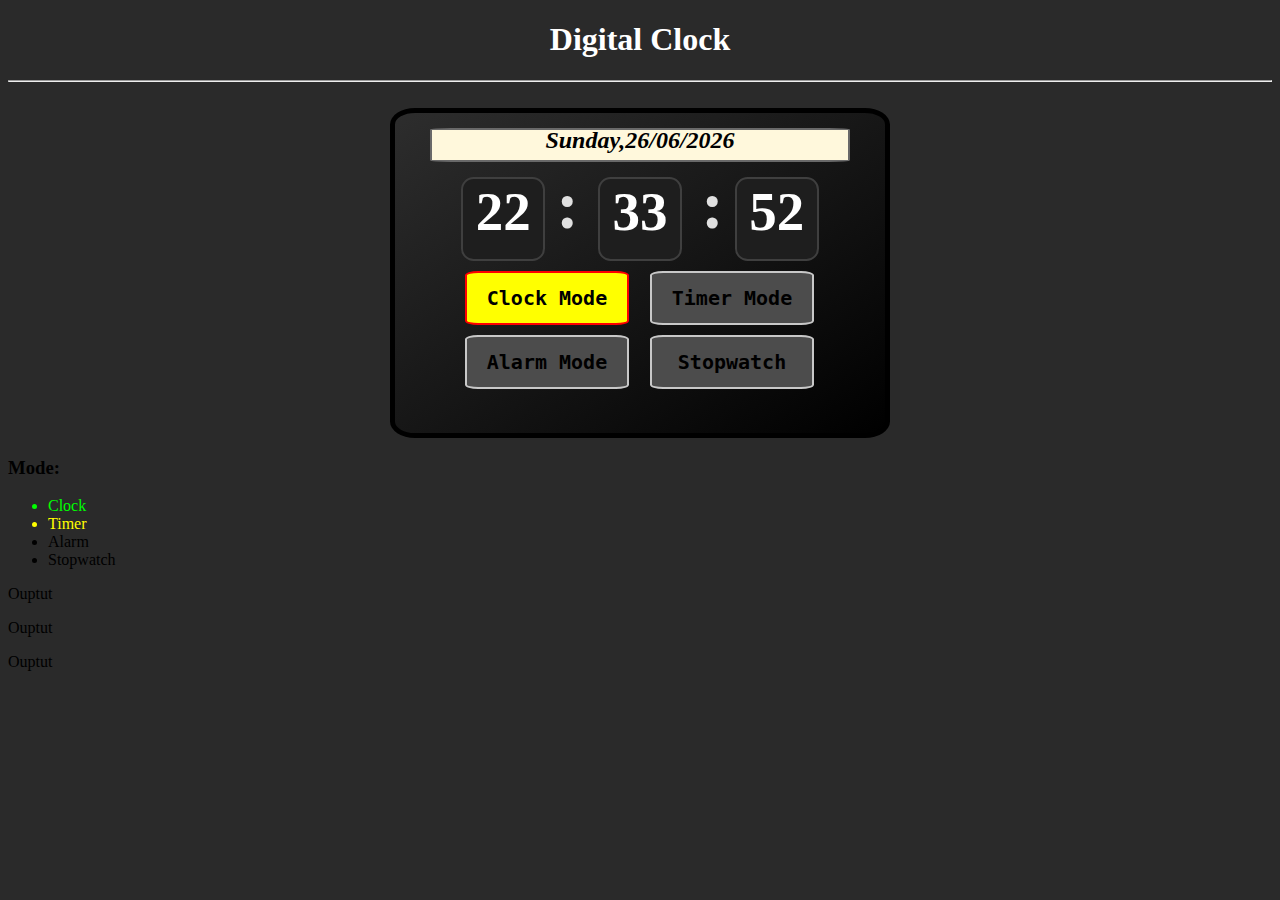
<file: index.html>
<!DOCTYPE html>
<html lang="en">
<head>
    <meta charset="UTF-8">
    <meta name="viewport" content="width=device-width, initial-scale=1.0">
    <meta name="description" content="Clock sample to be used on websites">
    <title>Digital Clock</title>

    <link rel="stylesheet" href="style.css">
</head>
<body>
    <h1 id="title">Digital Clock</h1>
    <hr><br>

    <div class="clock-container">
        <div class="display-date">
            <h2 id="dates"></h2>
        </div>
        <div class="clock-menus">
            <div class="clock">
                <div class="clock-display">
                    <h2 id="hours">24</h2>
                </div>
                <div class="clock-display">
                    <h2 id="minutes">60</h2>
                </div>
                <div class="clock-display" >
                    <h2 id="seconds">60</h2>
                </div>
            </div>

            <div class="clock-decor">
                <h2 id="clock-colon1">:</h2>
                <h2 id="clock-colon2">:</h2>
            </div>

            <div class="buttons">
                <div class="clock-button" id="clock-btn" onclick="toggleClockMode()" onmouseenter="buttonHoverAnimation('clock-btn')" onmouseleave="buttonHoverUnanimated()">
                    <p class="button-desc" id="clock-button">Clock Mode</p>
                </div>
                <div class="clock-button" id="timer-btn" onclick="toggleTimerMode()" onmouseenter="buttonHoverAnimation('timer-btn')" onmouseleave="buttonHoverUnanimated()">
                    <p class="button-desc" id="timer-button">Timer Mode</p>
                </div>
                <div class="clock-button" id="alarm-btn" onclick="toggleAlarmMode()" onmouseenter="buttonHoverAnimation('alarm-btn')" onmouseleave="buttonHoverUnanimated()">
                    <p class="button-desc" id="alarm-button">Alarm Mode</p>
                </div>
                <div class="clock-button" id="stopwatch-btn" onclick="toggleStopwatchMode()" onmouseenter="buttonHoverAnimation('stopwatch-btn')" onmouseleave="buttonHoverUnanimated()">
                    <p class="button-desc" id="sw-button">Stopwatch</p>
                </div>
            </div>
            <div class="input">
                <input type="number" class="input-time" placeholder="24" id="time-1" value="">
                <input type="number" class="input-time" placeholder="59" id="time-2" value="">
                <input type="number" class="input-time" placeholder="59" id="time-3" value="">
            </div>
        </div>
    </div>

    <h3>Mode:</h3>
    <ul>
        <li class="completed">Clock</li>
        <li class="progress">Timer</li>
        <li>Alarm</li>
        <li>Stopwatch</li>
    </ul>

    <p id="output1">Ouptut</p>
    <p id="output2">Ouptut</p>
    <p id="output3">Ouptut</p>

    <!-- <p id="output" class="output2">Hello</p> -->
    
    <script src="script.js"></script>
</body>
</html>
</file>
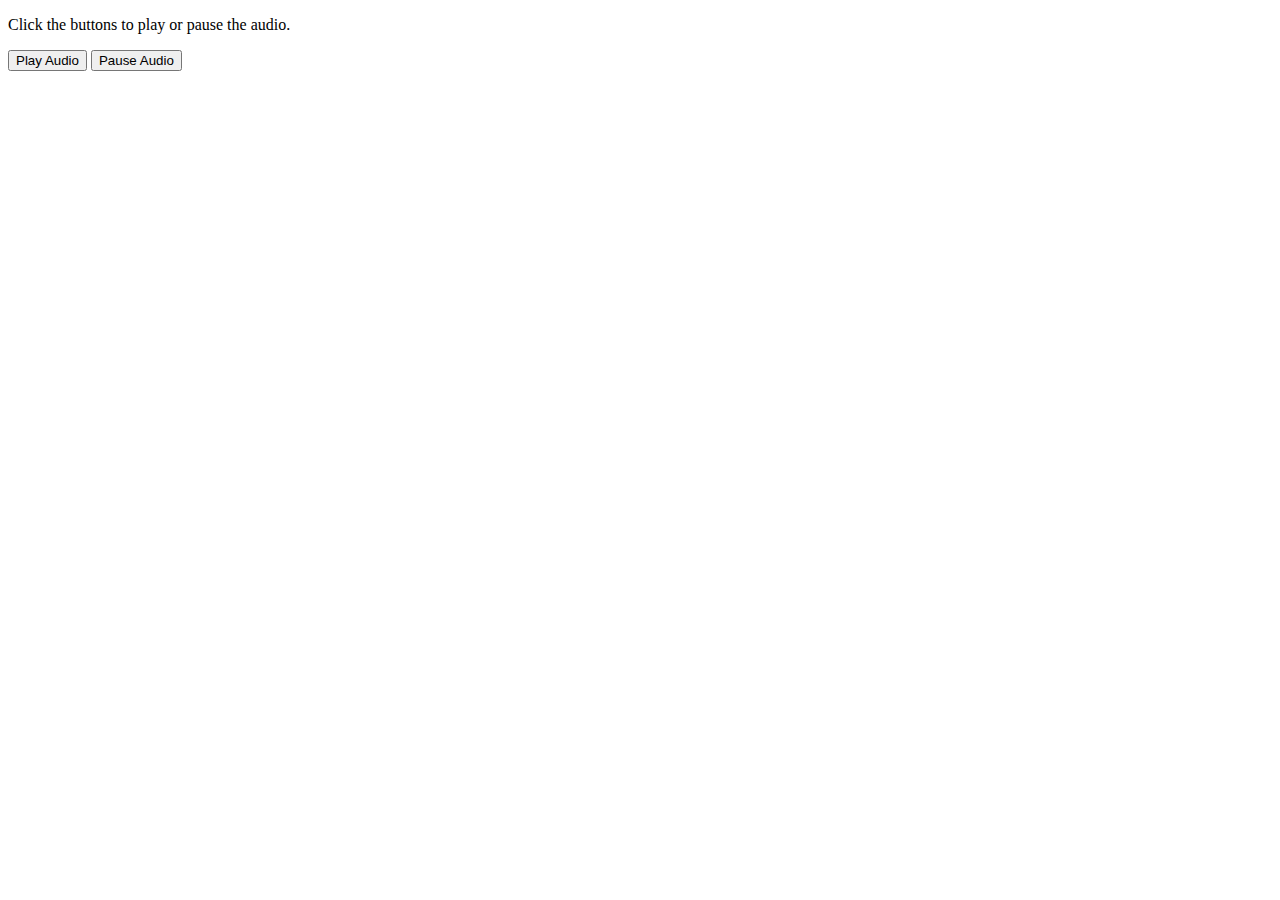
<file: testing.html>
<!DOCTYPE html>
<html>
<body>

<audio id="myAudio">
  <source src="audio/ringtone1.mp3" type="audio/ogg">
  <source src="audio/ringtone1.mp3" type="audio/mpeg">
  Your browser does not support the audio element.
</audio>

<p>Click the buttons to play or pause the audio.</p>

<button onclick="playAudio()" type="button">Play Audio</button>
<button onclick="pauseAudio()" type="button">Pause Audio</button> 

<script>
var x = document.getElementById("myAudio"); 

function playAudio() { 
  x.play(); 
} 

function pauseAudio() { 
  x.pause(); 
} 
</script>

</body>
</html>
</file>
<file: style.css>
:root {
    --clock-display-size: 80px;
    --input-display-size: 79px;
    --timer-input-margin: 40px;
}

body {
    background-color: rgb(42, 42, 42);
    font-family: cursive;
}

h1 {
    text-align: center;
}

#title {
    color: white;
}

.clock-container {
    margin: auto;
    border-radius: 5%;
    border: 5px solid rgb(0, 0, 0);
    background-image: linear-gradient(to bottom right, rgb(45, 45, 45), black);
    width: 490px;
    height: 320px;
    position: relative;
    z-index: 1;
}

.clock-menus {
    position: relative;
    bottom: 30px;
}

.clock {
    display: flex;
    flex-direction: row;
    padding: 60px 40px 40px 40px;
}

.clock > .clock-display {
    margin: auto;
    background-color: rgb(30, 30, 30);
    border-radius: 15%;
    border: 2px solid rgb(63, 63, 63);
    height: var(--clock-display-size);
    width: var(--clock-display-size);
}

.clock-display > h2 {
    font-size: 55px;
    color: white;
    text-align: center;
    position: relative;
    bottom: 45px;
}

.clock-decor {
    display: flex;
    flex-direction: row;
    justify-content: space-around;
    font-size: 45px;
    color: rgb(224, 224, 224);
    text-align: center;
    padding: 0px 100px;
    position: relative;
    bottom: 190px;
}

.display-date > h2 {
    color: black;
    text-align: center;
    margin: 0;
    font-style: italic;
    position: relative;
    bottom: 3px;
}

.display-date {
    width: 85%;
    height: 30px;
    background-color: cornsilk;
    margin: auto;
    position: relative;
    top: 15px;
    border: 2px solid rgb(105, 105, 105);
    border-radius: 5%;
}



/* Clock Buttons */

.buttons {
    position: relative;
    display: grid;
    grid: 1fr / 1fr 1fr;
    justify-content: space-between;
    bottom: 230px;
    margin-right: 50px;
    margin-left: 70px;
}

.buttons > .clock-button {
    background-color: rgb(76, 76, 76);
    width: 160px;
    height: 50px;
    border: 2px solid rgb(200, 200, 200);
    border-radius: 8%;
    margin: 10px 0 0px 0;
    transition: 0.5s;
}

.button-desc {
    font-size: 20px;
    font-family: monospace;
    color: rgb(0, 0, 0);
    position: relative;
    bottom: 7px;
    text-align: center;
    font-weight: bold;
}



/* Stopwatch Records */
#stopwatch-records {
    margin: auto;
    border-radius: 5%;
    border: 5px solid rgb(0, 0, 0);
    background-image: linear-gradient(to bottom right, rgb(45, 45, 45), black);
    width: 490px;
    padding: 10px 0 10px 0;
    position: relative;
    bottom: 360px;
    opacity: 0%;
    margin-top: 30px;
    z-index: 0;
    transition: 0.7s;
}

#stopwatch-rec-desc {
    text-align: center;
    color: white;
    font-size: 28px;
    margin-top: 10px;
}

.line {
    border: 1px solid white;
    position: relative;
    bottom: 10px;
    margin: auto;
    width: 400px;
    margin-bottom: 10px;
}

#records-list {
    color: white;
    margin: 10px;
}

table {
    margin: auto;
    text-align: center;
}

#del-records-button {
    margin: auto;
    display: flex;
    flex-direction: row;
    justify-content: space-around;
}

#del-records-button > div {
    width: 200px;
    border: 2px solid black;
    border-radius: 10%;
    text-align: center;
    padding: 10px 0 10px 0;
    margin-top: 20px;
    transition: 0.5s;
}

#del-records {
    background-color: orange;
    color: black;
}

#del-records-all {
    background-color: red;
    color: white;
}

#del-records-button > div:hover {
    background-color: rgb(7, 151, 234);
    font-size: 20px;
    padding: 10px;
    color: black;
}





/* Useless */
.completed {
    color: lime;
}

.progress {
    color: yellow;
}

.hide {
    display: none;
}

.input {
    margin: auto;
    display: flex;
    flex-direction: row;
    justify-content: space-around;
    margin-left: var(--timer-input-margin);
    margin-right: var(--timer-input-margin);
    position: relative;
    bottom: 460px;
}

.input-time {
    width: var(--input-display-size);
    height: var(--input-display-size);
    background-color: rgb(30, 30, 30);
    border-radius: 15%;
    border: 2px solid rgb(63, 63, 63);
    color: white;
    text-align: right;
    font-size: 55px;
    font-weight: bold;
    font-family: cursive;
}
</file>
